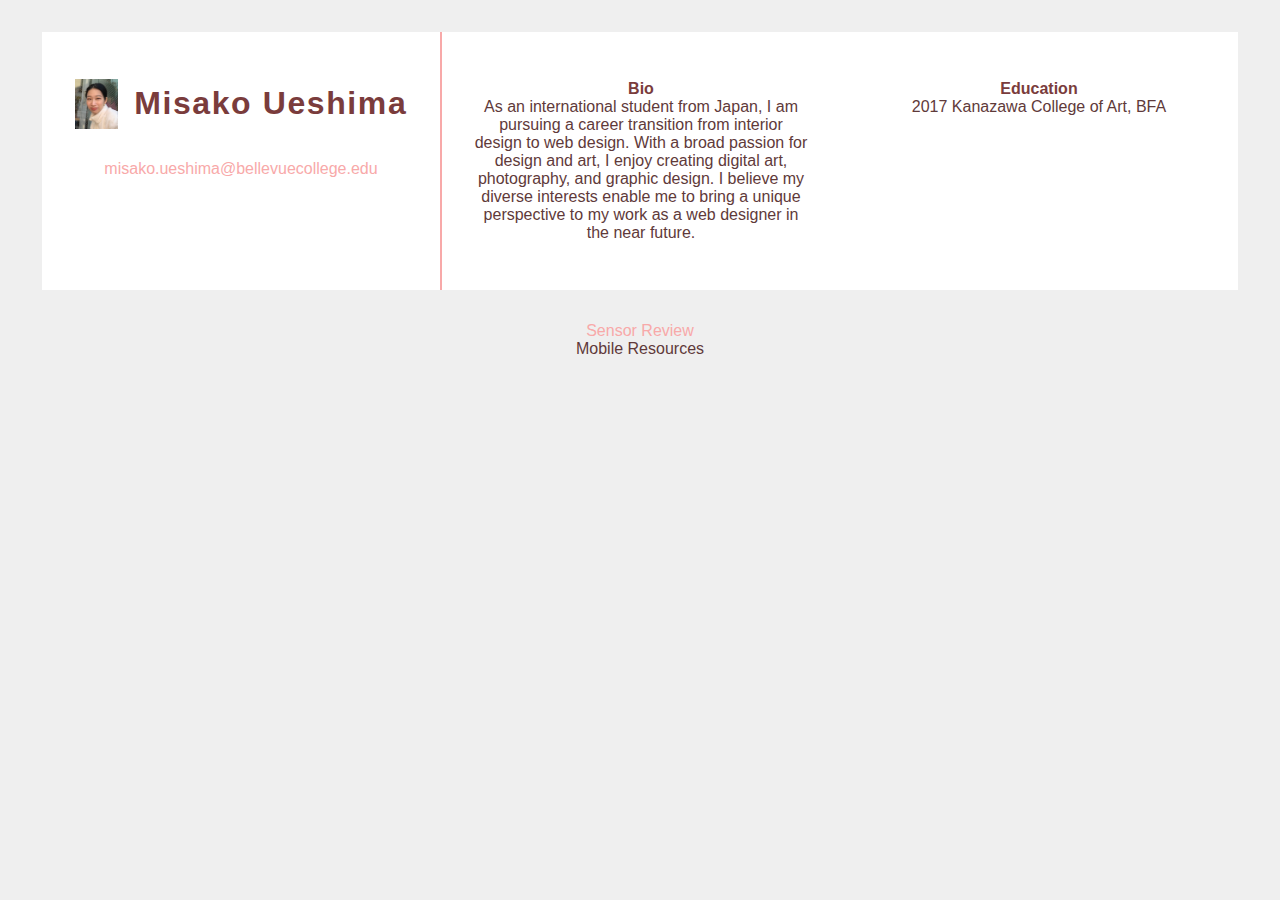
<file: index.html>
﻿<!DOCTYPE html>
<html lang="en">

<head>
    <title>Misako Ueshima</title>
    <meta charset="utf-8">
    <meta name="description"
        content="CSI443 Web site.  Text here shows up in the description listed in search engine results.">
    <meta name="keywords" content="HTML,CSS,XML,JavaScript">
    <meta name="author" content="Misako Ueshima">
    <meta name="viewport" content="width=device-width, initial-scale=1, shrink-to-fit=no">
    <!-- See http://getbootstrap.com for detgails on how to use these libraries -->
    <!-- <link rel="stylesheet" type="text/css" href="http://meyerweb.com/eric/tools/css/reset/reset.css">
    <link rel="stylesheet" type="text/css" href="https://maxcdn.bootstrapcdn.com/bootstrap/3.3.7/css/bootstrap.min.css">
    <link rel="stylesheet" type="text/css" href="https://ajax.googleapis.com/ajax/libs/jquery/1.12.4/jquery.min.js">
    <link rel="stylesheet" type="text/css" href="https://maxcdn.bootstrapcdn.com/bootstrap/3.3.7/js/bootstrap.min.js">

    <link rel="stylesheet" href="https://maxcdn.bootstrapcdn.com/bootstrap/3.3.6/css/bootstrap.min.css" /> -->
    <!-- Below is the link to your custom style sheet. -->
    <link rel="stylesheet" href="css/style.css" />

    <!-- Below is an Internal style that places a border around divs.  USE BORDERS DURING DEVELOPMENT TO SEE WHAT IS GOING ON
TURN BORDERS OFF, TURN BORDERS OFF, REPEAT, TURN BORDERS OFF FOR PRODUCTION.  DO NOT LEAVE ANY UNSTYLED BORDERS TURNED ON WHEN YOU PUBLISH YOUR PAGE FOR PUBLIC ACCESS -->
    <style>
        div {
            border: none;
        }

        @media only screen and (min-width: 100px) {
            /* For tablets: */

            /* this will change the container class background to red when tablet*/

            .col {
                background-color: rgb(255, 255, 255);
            }
        }

        @media only screen and (min-width: 768px) {
            /* For desktop: will change the container class to orange*/

            .col {
                background-color: lightgray;
            }
        }

        @media only screen and (min-width: 992px) {
            /* For desktop: will change the container class to orange*/

            .col {
                background-color: lightgoldenrodyellow;
            }
        }

        @media only screen and (min-width: 1200px) {
            /* For desktop: will change the container class to orange*/

            .col {
                background-color: rgb(255, 255, 255);
            }
        }

        /* Orientation of landscape */

        @media only screen and (orientation: landscape) {

            /* this will change the background to light blue when view is landscape */
            .col {
                background-color: rgb(255, 255, 255);
            }

        }
    </style>

</head>

<body>


    <div class="container-fluid">

        <div class="inner-container-fluid">
            <div class="col col-sm-6 col-md-4 col-lg-3 col-xl-12">
                <div id="pic-name">
                    <img src="img/MisakoUeshima.png" style="float:left; height:50px; margin:0px;">
                    <p>
                    <h1 id="name">Misako Ueshima</h1>
                    </p>
                </div>
                <p>
                    <a href="mailto:misako.ueshima@bellevuecollege.edu">misako.ueshima@bellevuecollege.edu</a>
                </p>
            </div><!-- port 1-->

            <div class="col col-sm-6 col-md-4 col-lg-3 col-xl-12">
                <p>
                    <span class="strong">Bio<br /></span>As an international student from Japan, I am pursuing a career
                    transition from interior design to web design. With a broad passion for design and art, I enjoy
                    creating digital art, photography, and graphic design. I believe my diverse interests enable me to
                    bring a unique perspective to my work as a web designer in the near future.
                </p>
            </div> <!-- port 2-->

            <div class="col col-sm-6 col-md-4 col-lg-3 col-xl-12 hidden-xs hidden-sm">
                <p>
                    <span class="strong">Education</span><br />
                    2017 Kanazawa College of Art, BFA<br />
                </p>
            </div> <!--land 3-->

            <!-- <div class="col col-sm-6 col-md-4 col-lg-3 col-xl-12 hidden-xs hidden-sm">
                Experience<br />
                <p>
                    One of my top concerns is making sure that systems meet the needs of the user with the most usable interfaces possible. This includes problem solving to design systems based on user needs revealed by sound analysis. So many times systems are designed around the capabilities of the technology and talents of the team, rather than being designed and finely tuned to be accessible, easily usable, and to efficiently perform tasks specifically required by the users.
                </p>
            </div>land 3 -->
            </!div>
        </div>

        <div class="row-fluid">
            <div class="col-sm-6 col-lg-6 hidden-sm hidden-md">

                <a href="html/sensor_review.html">Sensor Review</a>


            </div>
            <div class="col-sm-6 col-lg-6 hidden-sm hidden-md">Mobile Resources</div>
        </div>
        </!div>

    </div>

</body>

</html>
</file>
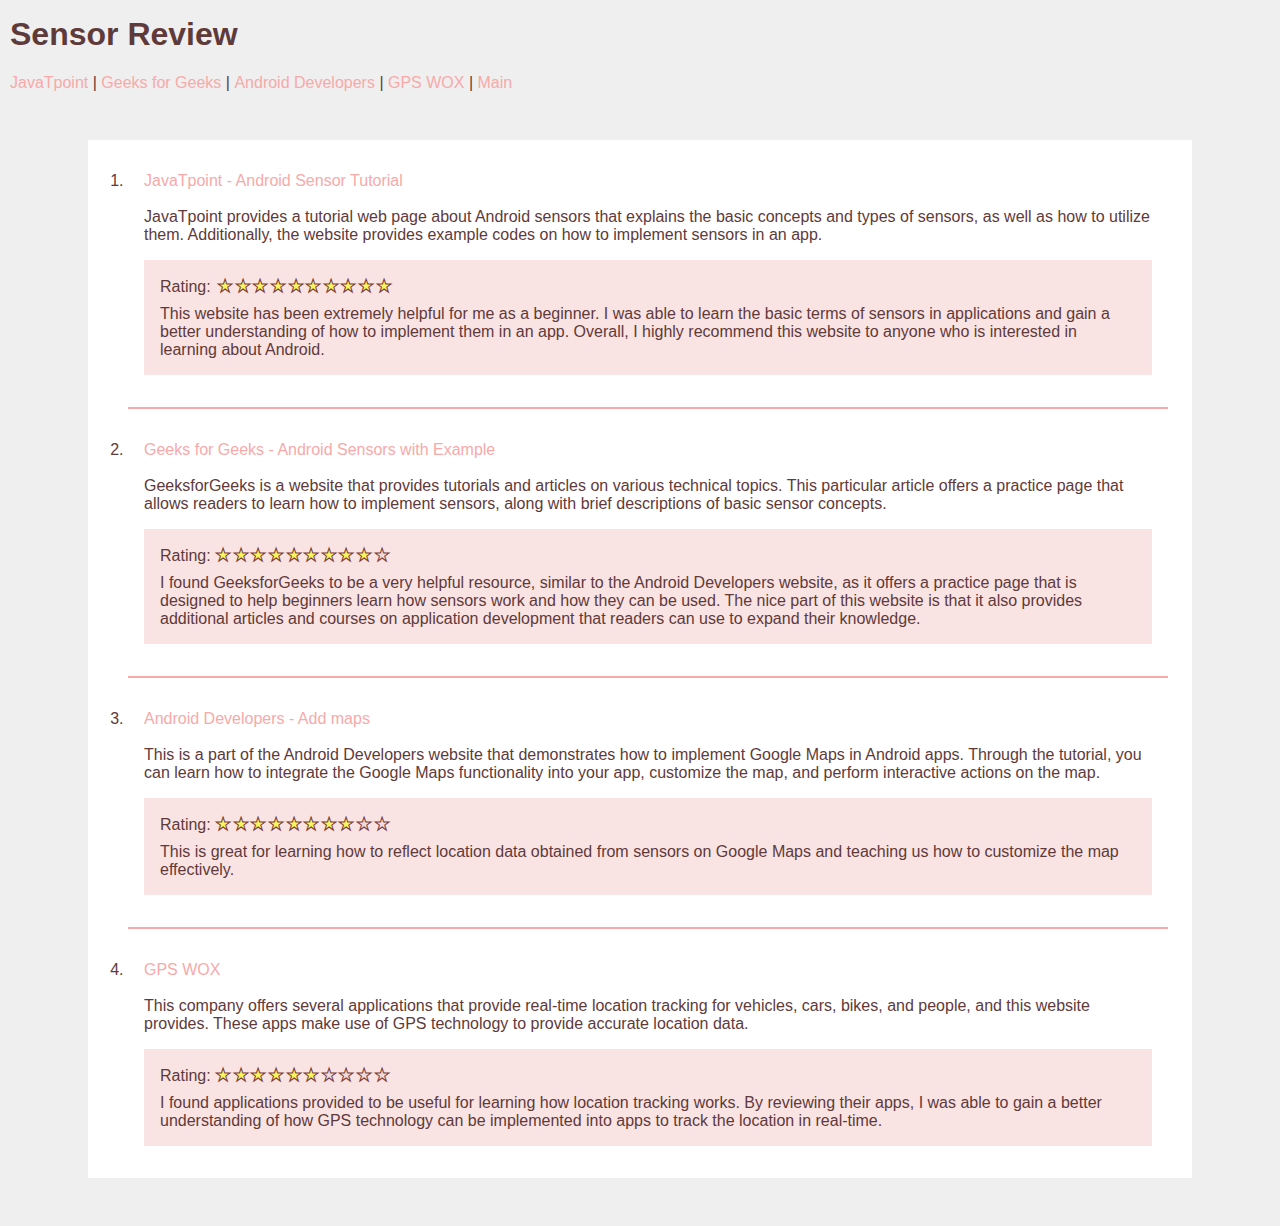
<file: html/sensor_review.html>
<!DOCTYPE html lang="en">
<head>
<title>Sensor Review</title>
<meta http-equiv="Content-Type" content="text/html;charset=utf-8" />
<link rel="stylesheet" href="../css/style.css" />

  <meta name="description" content="">
  <meta name="keywords" content="">
  <meta name="author" content="">
  <meta name="viewport" content="width=device-width, initial-scale=1">
  <!-- <link rel="stylesheet" href="../css/bootstrap.css" /> -->

</head>
<body>


<h1 id="sensor-review-title">Sensor Review</h1>


<p class="foo">
<a href="#a">JavaTpoint</a> | 
<a href="#b">Geeks for Geeks</a> | 
<a href="#d">Android Developers</a> | 
<a href="#c">GPS WOX</a> | 
<a href="../index.html">Main</a>
</p>

<div id="list-container">
<ol>

<li>
<p id="a">
<a href="https://www.javatpoint.com/android-sensor-tutorial">JavaTpoint - Android Sensor Tutorial</a><br /><br />
JavaTpoint provides a tutorial web page about Android sensors 
that explains the basic concepts and types of sensors, as well as how to utilize them. 
Additionally, the website provides example codes on how to implement sensors in an app.
<div class="comment">
<p class="rating">Rating:<span class="rating-star1">  ★★★★★★★★★★</span></p>
This website has been extremely helpful for me as a beginner. 
I was able to learn the basic terms of sensors in applications and gain a better understanding of how to implement them in an app. Overall, I highly recommend this website to anyone who is interested in learning about Android.
</div>
</p>


</li>

<li>
<p id="b">
  <a href="https://www.geeksforgeeks.org/android-sensors-with-example/">Geeks for Geeks - Android Sensors with Example
  </a><br /><br />
  GeeksforGeeks is a website that provides tutorials and articles on various technical topics. This particular article offers a practice page that allows readers to learn how to implement sensors, 
  along with brief descriptions of basic sensor concepts. 
  <div class="comment">
  <p class="rating">Rating: <span class="rating-star1">★★★★★★★★★</span><span class="rating-star2">★</span></p>
  I found GeeksforGeeks to be a very helpful resource, similar to the Android Developers website, 
  as it offers a practice page that is designed to help beginners learn how sensors work and how they can be used. The nice part of this website is that it also provides additional articles and courses on application development that readers can use to expand their knowledge. 
  </div>
</p>
</li>

<li>
  <p id="c">
  <a href="https://developer.android.com/training/maps">Android Developers - Add maps</a><br /><br />
  This is a part of the Android Developers website that demonstrates how to implement Google Maps in Android apps. 
  Through the tutorial, you can learn how to integrate the Google Maps functionality into your app, customize the map, and perform interactive actions on the map.
  <div class="comment">
  <p class="rating">Rating: <span class="rating-star1">★★★★★★★★</span><span class="rating-star2">★★</span></p>
  This is great for learning how to reflect location data obtained from sensors on Google Maps 
  and teaching us how to customize the map effectively.
</div>  
</p>
  </li>

<li>
<p id="d">
<a href="https://www.gpswox.com/en/mobile-apps/android-gps-tracking-app">GPS WOX</a><br /><br />
This company offers several applications that provide real-time location tracking for vehicles, cars, bikes, and people, and this website provides. 
These apps make use of GPS technology to provide accurate location data.
<div class="comment">
<p class="rating">Rating: <span class="rating-star1">★★★★★★</span><span class="rating-star2">★★★★</span></p>
I found applications provided to be useful for learning how location tracking works. By reviewing their apps, 
I was able to gain a better understanding of how GPS technology can be implemented into apps to track the location in real-time.
</div>
</p>
</li>

</ol>
</div>
</body>
</html>
</file>
<file: css/style.css>
body{
    font-family: 'Segoe UI', Tahoma, Geneva, Verdana, sans-serif;
    background-color: rgb(239, 239, 239);
    color:rgb(95, 58, 58);
    max-width: 140vh;
    margin: auto;
}

#name{
    margin-left: 1rem;
    font-family: 'Segoe UI', Tahoma, Geneva, Verdana, sans-serif;
    font-size: 2rem;
    letter-spacing: 0.1rem;
    color: rgb(122, 60, 60);
}


#pic-name{
    border: none;
    display: flex;
    align-items: center;
    justify-content: center;
}

.inner-container-fluid{
    margin: 2rem;
    display: flex;
    flex-direction: row;
}

.inner-container-fluid>div{
    text-align: center;
    padding: 2rem;
    flex: 1;
}

.inner-container-fluid div:first-of-type
{
    border-right: 2px solid;
    border-color: rgb(248, 169, 169);
}

.strong{
    font-family: 'Segoe UI', Tahoma, Geneva, Verdana, sans-serif;
    color: rgb(122, 60, 60);
    font-weight: bold;
}

.row-fluid{
    text-align: center;
}


.row-eq-height {
    display: -webkit-box;
    display: -webkit-flex;
    display: -ms-flexbox;
    display: flex;
}

.flex-container {
    display: flex;
    height: 400px;
    align-items: top;
}

.col-container {
    display: table; /* Make the container element behave like a table */
    width: 80%; /* Set full-width to expand the whole page */
}

.col {
    display: table-cell; /* Make elements inside the container behave like table cells */
} 

a{
    text-decoration: none;
    color: rgb(248, 169, 169);
    position: relative;

}

a::before {
    content: '';
    position: absolute;
    width: 100%;
    height: 4px;
    border-radius: 2px;
    background-color: #f2c1c9;
    bottom: 0;
    left: 0;
    transform-origin: right;
    transform: scaleX(0);
    transition: transform .3s ease-in-out;
  }
  
  a:hover::before {
    transform-origin: left;
    transform: scaleX(1);
  }

  /* --------------MobileResources--------------- */
#list-container{
    max-width: 120vh;
    background-color:  white;
    margin: 3rem auto;
    padding-right: 1.5rem;
}

li{
    padding: 1rem;
    border-bottom: 2px solid;
    border-color: rgb(248, 169, 169);
}

li:last-of-type{
    padding: 1rem;
    border-bottom:none;
}

.comment{
    background-color: rgb(250, 227, 227);
    padding: 1rem;
}

p.rating{
    margin-top: 0;
    margin-bottom: 0.5rem;
}

.rating-star1{
    color: rgb(248, 246, 92);
    -webkit-text-stroke: 1px rgb(122, 60, 60); 
    font-size: 1.1rem;
    letter-spacing: 0.1rem;
}

.rating-star2{
    color:  #f0dbdf;
    -webkit-text-stroke: 1px rgb(122, 60, 60); 
    font-size: 1.1rem;
    letter-spacing: 0.1rem;
}


#sensor-review-title{
    margin-top: 1rem;
}

/*
@media only screen and (max-width: 576px) {
    .col {
        display: block;
        width: 80%;
    }
}

@media only screen and (max-width: 768px) {
    .col {
        display: block;
        width: 80%;
    }
}

@media only screen and (max-width: 992px) {
    .col {
        display: block;
        width: 80%;
    }
}

@media only screen and (max-width: 1200px) {
    .col {
        display: block;
        width: 80%;
    }
}

*/
</file>
